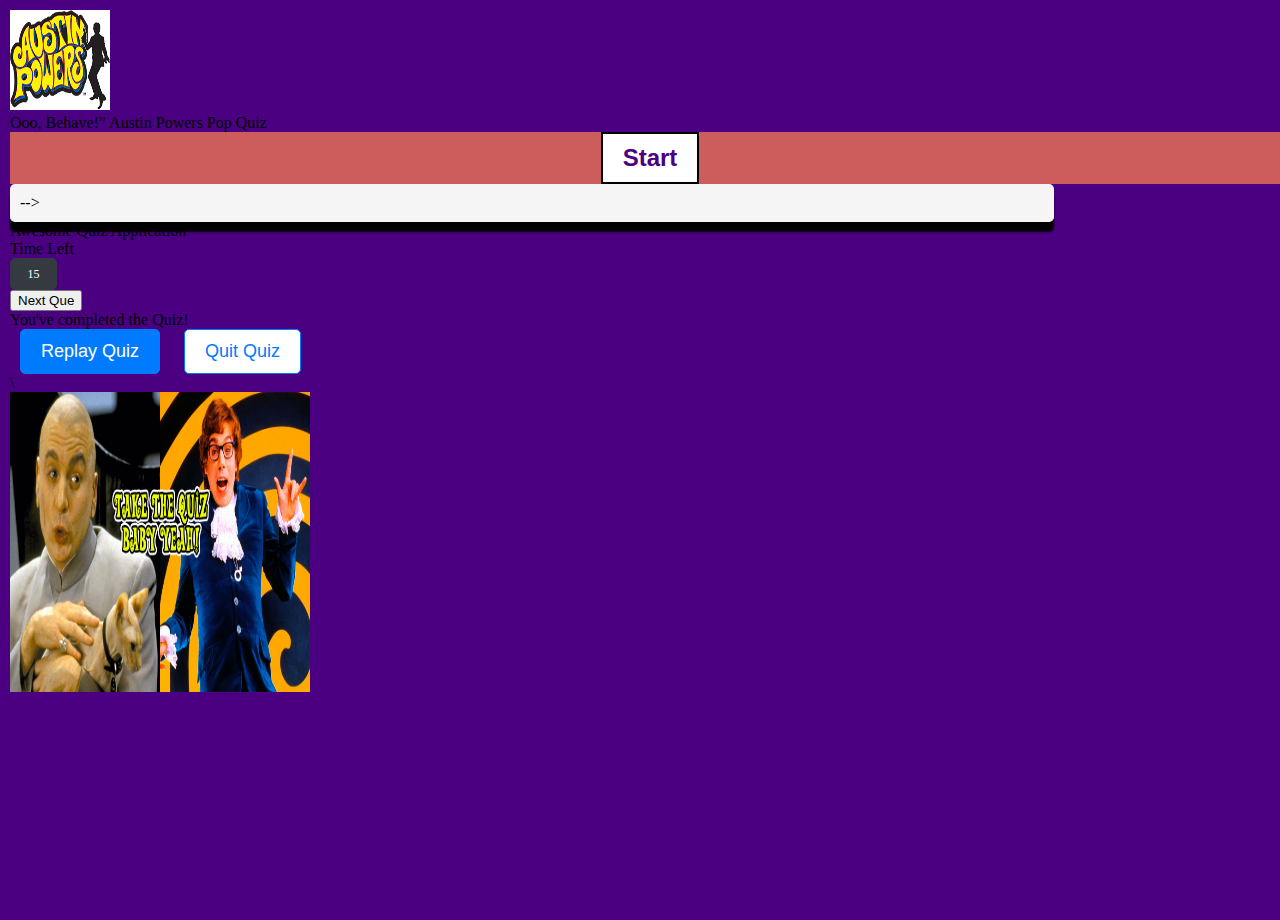
<file: index.html>
<!DOCTYPE html>
<html lang="en">
  <head>
    <meta charset="UTF-8" />
    <meta name="viewport" content="width=device-width, initial-scale=1.0" />
    <meta http-equiv="X-UA-Compatible" content="ie=edge" />
    <link rel="icon" href="AustinPowers1.jpg" type="image/x-icon" />
    <title>Austin Powers Groovy Pop Quiz </title>
    <link rel="stylesheet" href="styles.css" />

    <img src="Austin_Logo.png" alt="Austin_Logo" width="100" height="100" />
  </head>
  <body>
    <header>
    <title><h1> “Ooo, Behave!” Austin Powers Groovy Pop Quiz </h1></title>
  </header>
  <div class="info_box">
    <div class="info-title"><span>Ooo, Behave!” Austin Powers Pop Quiz</span></div>
    <div class="info-list">
      <div class="controls">
        <button id="start-btn" class="start-btn btn">Start</button>
        <button id="next-btn" class="next-btn btn hide">Next</button>
      </div>
    
      
    <div class="container">
      <div id="question-container" class="hide">
        <div id="question">Question</div>
        <div id="answer-buttons" class="btn-grid">
          <button class="btn">Answer 1</button>
          <button class="btn">Answer 2</button>
          <button class="btn">Answer 3</button>
          <button class="btn">Answer 4</button>
        </div>
      </div> -->
    </div>
      
    <!-- Quiz Box -->
    <div class="quiz_box">
      <header>
          <div class="title">Awesome Quiz Application</div>
          <div class="timer">
              <div class="time_left_txt">Time Left</div>
              <div class="timer_sec">15</div>
          </div>
          <div class="time_line"></div>
      </header>
      <section>
          <div class="que_text">
              <!-- Here I've inserted question from JavaScript -->
          </div>
          <div class="option_list">
              <!-- Here I've inserted options from JavaScript -->
          </div>
      </section>

      <!-- footer of Quiz Box -->
       <footer>
          <div class="total_que"> 
         </div>
          <button class="next_btn">Next Que</button>
      </footer>
  </div> 

  <!-- Result Box -->
  <div class="result_box">
      <div class="icon">
          <i class="fas fa-crown"></i>
      </div>
      <div class="complete_text">You've completed the Quiz!</div>
      <div class="score_text">
          <!-- Here I've inserted Score Result from JavaScript -->
      </div>
      <div class="buttons">
          <button class="restart">Replay Quiz</button>
          <button class="quit">Quit Quiz</button>
      </div>
  </div>
    
    
    
    \<footer>
      <div>
        <img
          src="AustinPowers.jpg"
          alt="AustinPowers"
          width="300"
          height="300"
        />
      </div>
      
    </footer>
    <script src="script.js"></script>
  </body>
</html>
</file>
<file: styles.css>
body {
  padding: 10px;
  margin: 0;
  /* display: flex; */
  width: 100vw;
  height: 100vh;
  justify-content: center;
  align-items: center;
  background-color: indigo;
}

.container {
  /* widows: 800; */
  max-width: 80%;
  background-color: whitesmoke;
  border-radius: 5px;
  padding: 10px;
  box-shadow: 00 10px 2px;
}
.btn-grid {
  display: grid;
  grid-template-columns: repeat (2, auto);
  grid: 10px;
  margin: 20px;
}
.btn {
  
  border: 2px solid black;
  background-color: white;
  padding: 5px 10px;
  color: indigo;
  outline: none;
}
.btn:hover {
  border-color: black;
}
.btn.wrong {
  border-color: red;
}

.btn.correct {
color: green;
}

.start-btn, .next-btn {
  font-size: 1.5rem;
  font-weight: bold;
  padding: 10px 20px;
}
.controls {
  background-color: indianred;
  display: flex;
  justify-content: center;
  align-items: center;
}
.hide {
  display: none;
}

.quiz_box header .timer .timer_sec {
  font-size: 12px;
  font-weight: 500;
  height: 30px;
  width: 45px;
  color: #fff;
  border-radius: 5px;
  line-height: 30px;
  text-align: center;
  background: #343a40;
  border: 1px solid #343a40;
  user-select: none;
}
.result_box .buttons button {
  margin: 0 10px;
  height: 45px;
  padding: 0 20px;
  font-size: 18px;
  font-weight: 500;
  cursor: pointer;
  border: none;
  outline: none;
  border-radius: 5px;
  border: 1px solid #007bff;
  transition: all 0.3s ease;
}

.buttons button.restart {
  color: #fff;
  background: #007bff;
}

.buttons button.restart:hover {
  background: #0263ca;
}

.buttons button.quit {
  color: #007bff;
  background: #fff;
}

.buttons button.quit:hover {
  color: #fff;
  background: #007bff;
}
</file>
